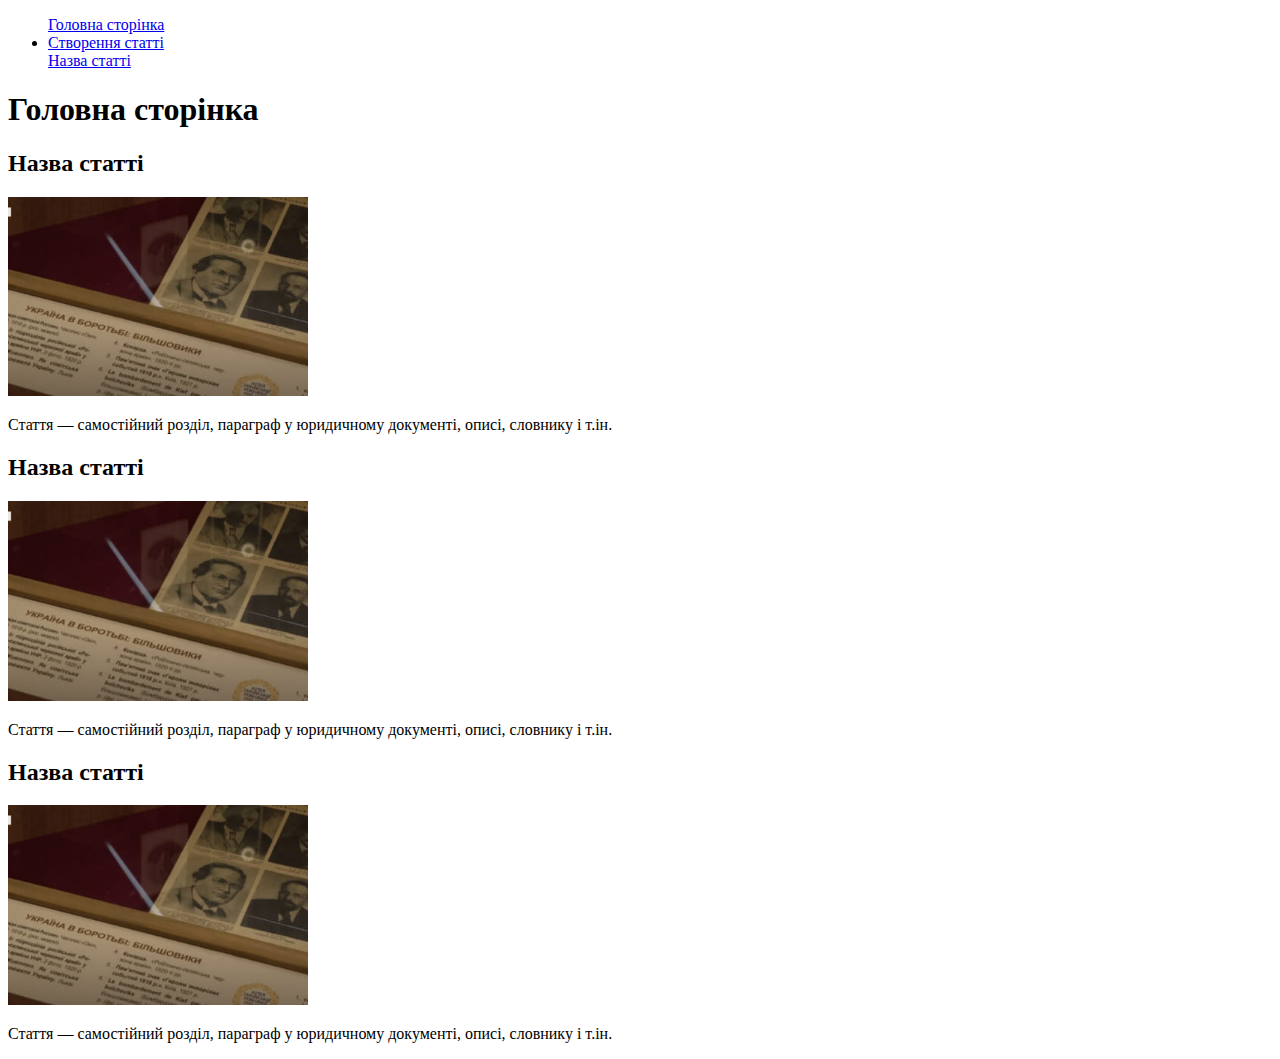
<file: index.html>
<!DOCTYPE html>
<html lang="en">
<head>
    <meta charset="UTF-8">
    <meta http-equiv="X-UA-Compatible" content="IE=edge">
    <meta name="viewport" content="width=device-width, initial-scale=1.0">
    <title>Блог | Головна сторінка</title>
</head>
<body>
    <header>
     <ul>
        <il><a href="index.html">Головна сторінка</a></il>
        <li><a href="create.html">Створення статті</a></li>
        <il><a href="post.html">Назва статті</a></il>

     </ul>

    </header>
    <main>
       <h1>Головна сторінка</h1>
       <section class="row">
        <article class="card">
            <h2>Назва статті</h2>
            <img width="300"src="img/1.jpg" alt="картинка">
            <p class="text">Стаття — самостійний розділ, параграф у юридичному документі, описі, словнику і т.ін.</p>
            
        </article>
        <section class="row">
            <article class="card">
                <h2>Назва статті</h2>
                <img width="300"src="img/1.jpg" alt="картинка">
                <p class="text">Стаття — самостійний розділ, параграф у юридичному документі, описі, словнику і т.ін.</p>
                
            </article>
            <section class="row">
                <article class="card">
                    <h2>Назва статті</h2>
                    <img width="300"src="img/1.jpg" alt="картинка">
                    <p class="text">Стаття — самостійний розділ, параграф у юридичному документі, описі, словнику і т.ін.</p>
                    
                </article>
       </section>
    </main>
    <footer>

    </footer>
</body>
</html>
</file>
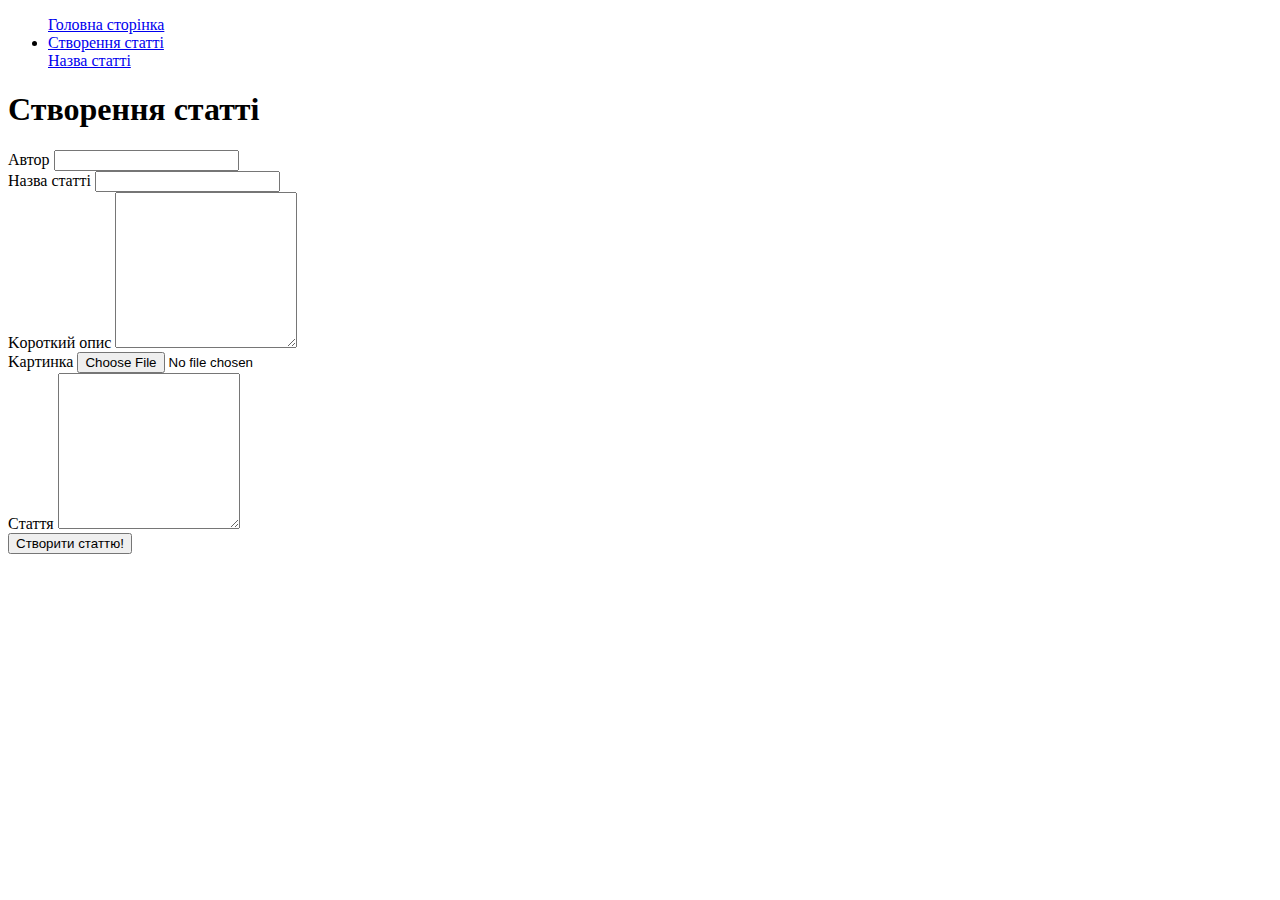
<file: create.html>
<!DOCTYPE html>
<html lang="en">
<head>
    <meta charset="UTF-8">
    <meta http-equiv="X-UA-Compatible" content="IE=edge">
    <meta name="viewport" content="width=device-width, initial-scale=1.0">
    <title>Блог | Створення статті</title>
</head>
<body>
    <header>
     <ul>
        <il><a href="index.html">Головна сторінка</a></il>
        <li><a href="create.html">Створення статті</a></li>
        <il><a href="post.html">Назва статті</a></il>

     </ul>

    </header>
    <main>
        <h1>Створення cтатті </h1>
        <section>
        <div>
        <label for="">Aвтор</label>
         <input type="text">
        </div>
        <div>
        <label for="">Haзва стaтті</label>
        <input type="text">
        </div>      
        <div>
        <label for="">Kороткий опис</label>
        <textarea name="" id="" cols="20" rows="10"></textarea>
        </div>
        <div>
        <label for="">Kapтинка</label>
        <input type="file">
        </div>
        <div>
        <label for="">Cтаття</label>
        <textarea name="" id="" cols="20" rows="10"></textarea>
        </div>
        <button>Створити статтю!</button>
       
        </section>  
        </main>     
       
        <footer>
        </footer>
       
        </body>
       
        </html>
</file>
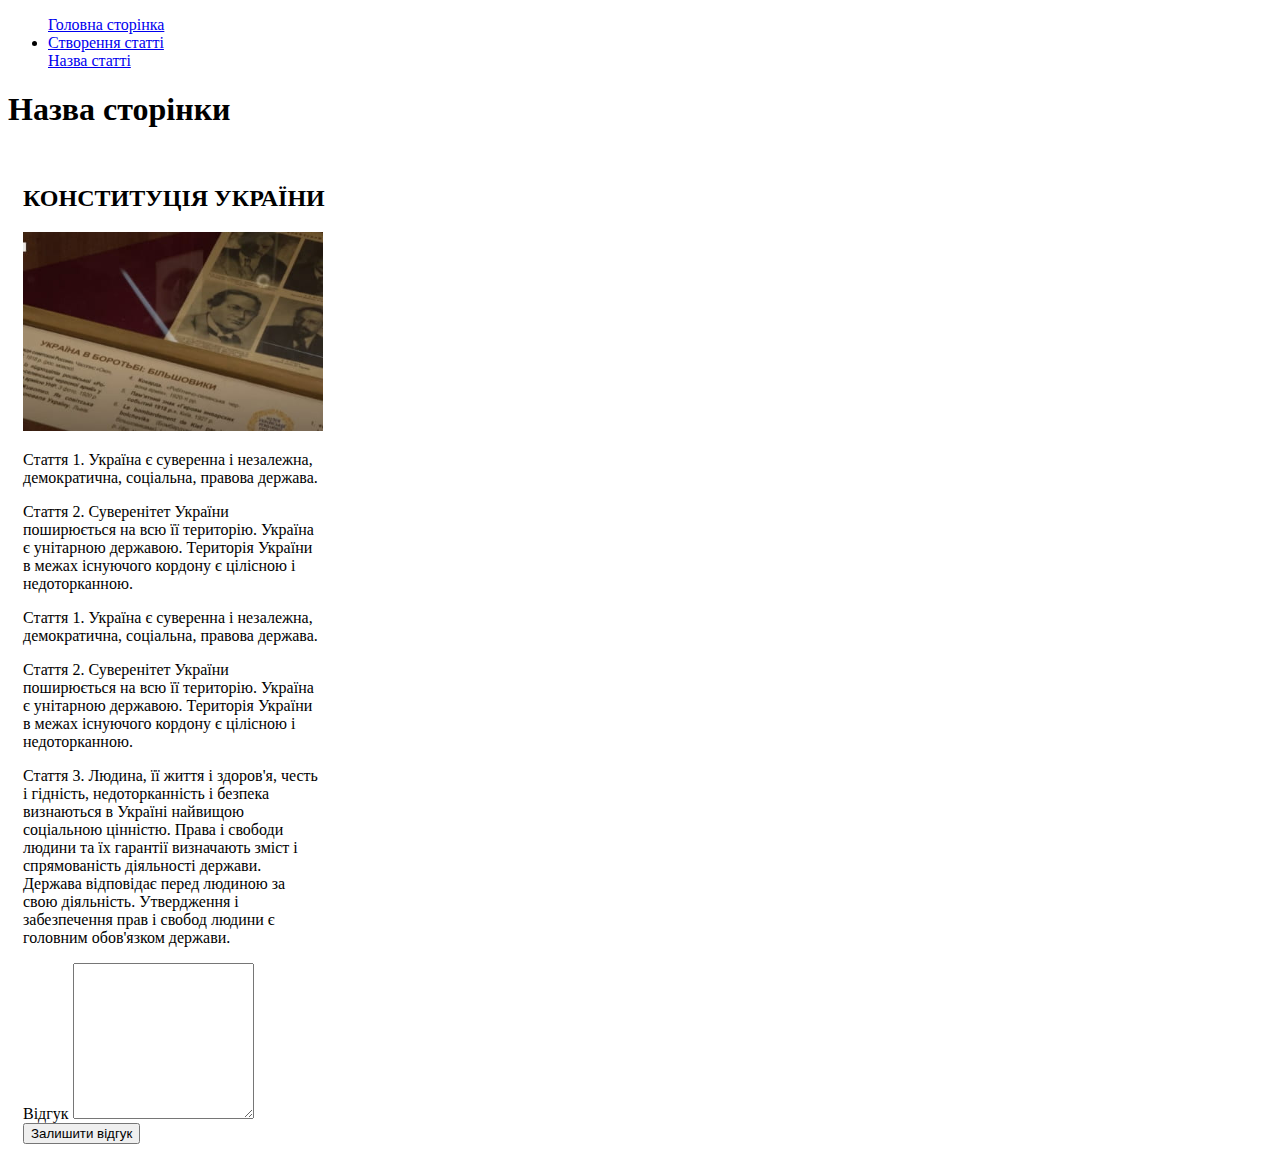
<file: post.html>
<!DOCTYPE html>
<html lang="en">
<head>
    <meta charset="UTF-8">
    <meta http-equiv="X-UA-Compatible" content="IE=edge">
    <meta name="viewport" content="width=device-width, initial-scale=1.0">
    <title>Блог | Назва статті</title>
    <style>
        .row{
            display: flex;
            flex-wrap: wrap;
        }
        
        .card{
            margin: 15px;

        }
        .text{
            max-width: 300px;

        }
    </style>
</head>
<body>
    <header>
     <ul>
        <il><a href="index.html">Головна сторінка</a></il>
        <li><a href="create.html">Створення статті</a></li>
        <il><a href="post.html">Назва статті</a></il>

     </ul>

    </header>
    <main>
       <h1>Назва сторінки</h1>
       <section class="row">
        <article class="card">
            <h2>КОНСТИТУЦІЯ УКРАЇНИ</h2>
            <img width="300"src="img/1.jpg" alt="картинка">
            <p class="text">Стаття 1. Україна є суверенна і незалежна, демократична, соціальна, правова держава.</p>
            <p class="text">Стаття 2. Суверенітет України поширюється на всю її територію.

                Україна є унітарною державою.
                
                Територія України в межах існуючого кордону є цілісною і недоторканною.</p>
                <p class="text">Стаття 1. Україна є суверенна і незалежна, демократична, соціальна, правова держава.</p>
            <p class="text">Стаття 2. Суверенітет України поширюється на всю її територію.

                Україна є унітарною державою.
                
                Територія України в межах існуючого кордону є цілісною і недоторканною.</p>
                <p class="text">Стаття 3. Людина, її життя і здоров'я, честь і гідність, недоторканність і безпека визнаються в Україні найвищою соціальною цінністю.

                    Права і свободи людини та їх гарантії визначають зміст і спрямованість діяльності держави. Держава відповідає перед людиною за свою діяльність. Утвердження і забезпечення прав і свобод людини є головним обов'язком держави.</p>

                    <div>
                        <label for="">Відгук</label>
                        <textarea name="" id="" cols="20" rows="10"></textarea>
                        </div>
                        <button>Залишити відгук</button>
       </section>
    </main>
    <footer>

    </footer>
</body>
</html>
</file>
